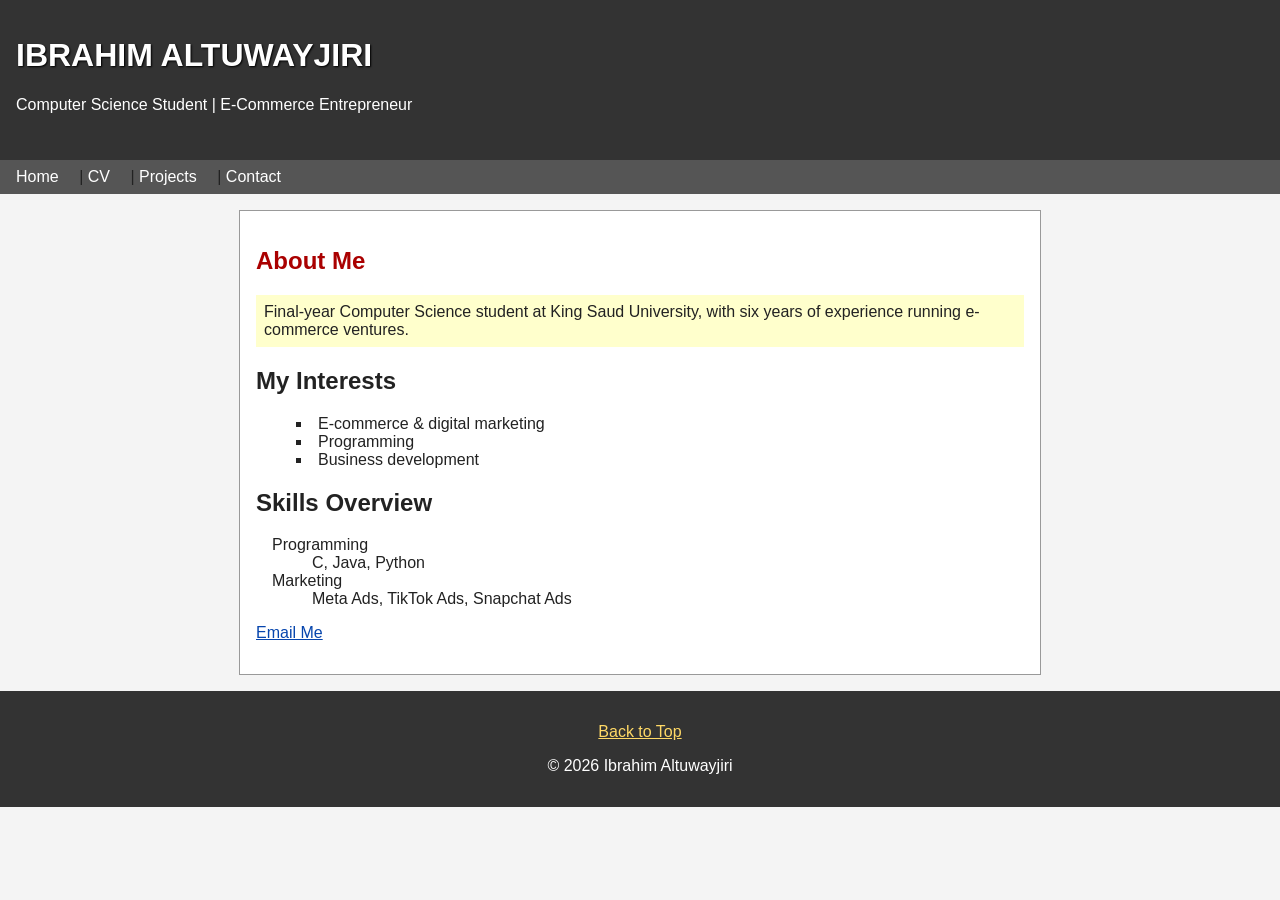
<file: index.html>
<!DOCTYPE html>
<html lang="en">
<link rel="stylesheet" href="styles.css">

<head>
    <meta charset="UTF-8">
    <title>Ibrahim Altuwayjiri - Home</title>
</head>

<body>

    <header>
        <h1 id="top">Ibrahim Altuwayjiri</h1>
        <p>Computer Science Student | E-Commerce Entrepreneur</p>
    </header>

    <nav role="navigation">
        <a href="index.html">Home</a> |
        <a href="cv.html">CV</a> |
        <a href="projects.html">Projects</a> |
        <a href="contact.html">Contact</a>
    </nav>

    <main>
        <h2 id="intro">About Me</h2>
        <p class="highlight">Final-year Computer Science student at King Saud University, with six years of experience
            running e-commerce
            ventures.</p>

        <h2>My Interests</h2>
        <ul>
            <li>E-commerce & digital marketing</li>
            <li>Programming</li>
            <li>Business development</li>
        </ul>

        <h2>Skills Overview</h2>
        <dl>
            <dt>Programming</dt>
            <dd>C, Java, Python</dd>
            <dt>Marketing</dt>
            <dd>Meta Ads, TikTok Ads, Snapchat Ads</dd>
        </dl>

        <p><a href="mailto:zxcvb1qaz2wsx@gmail.com">Email Me</a></p>
    </main>

    <footer>
        <p><a href="#top">Back to Top</a></p>
        <p>&copy; 2026 Ibrahim Altuwayjiri</p>
    </footer>

</body>

</html>
</file>
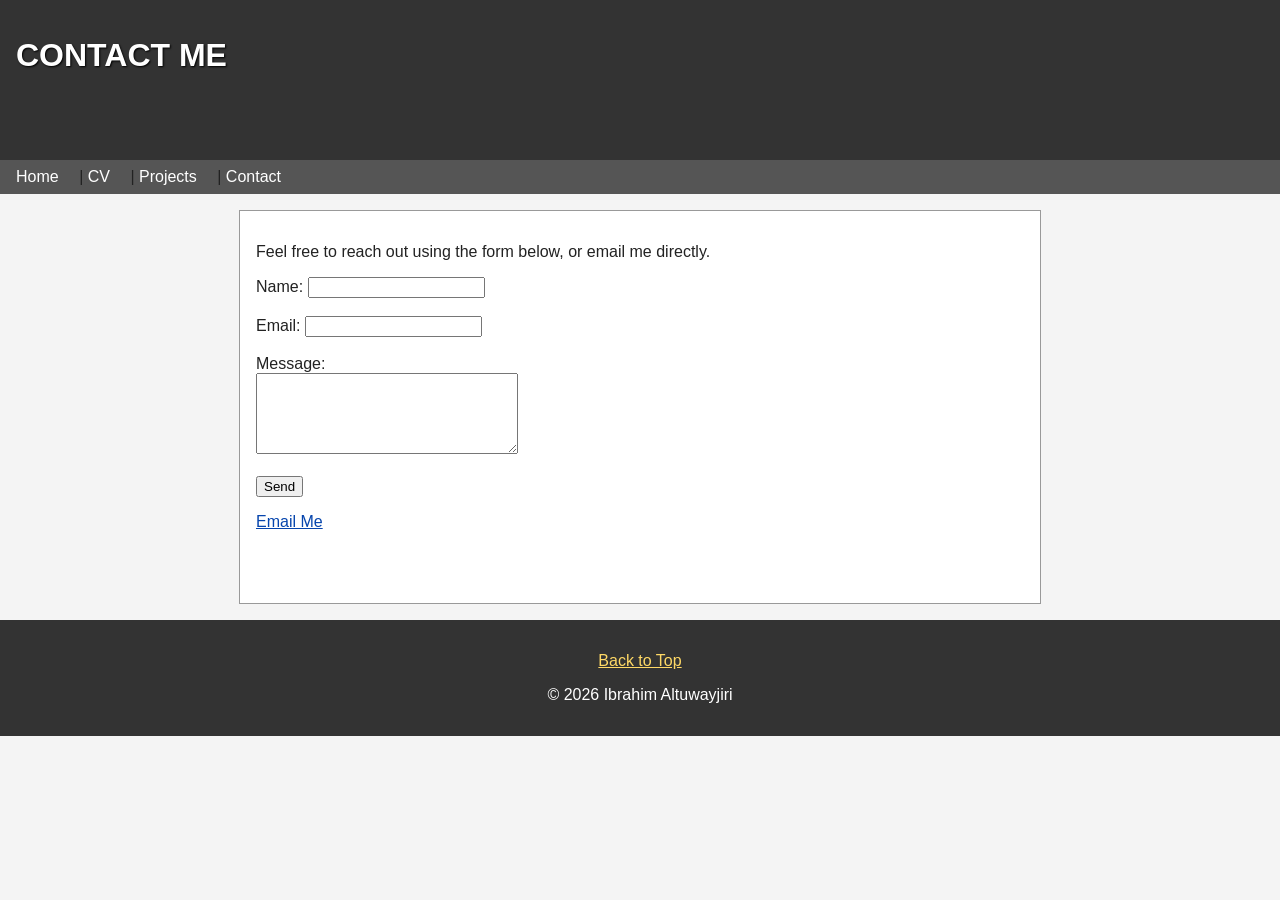
<file: contact.html>
<!DOCTYPE html>
<html lang="en">
<link rel="stylesheet" href="styles.css">

<head>
    <meta charset="UTF-8">
    <title>Ibrahim Altuwayjiri - Contact</title>
</head>

<body>

    <header>
        <h1 id="top">Contact Me</h1>
    </header>

    <nav role="navigation">
        <a href="index.html">Home</a> |
        <a href="cv.html">CV</a> |
        <a href="projects.html">Projects</a> |
        <a href="contact.html">Contact</a>
    </nav>

    <main>

        <p>Feel free to reach out using the form below, or email me directly.</p>

        <form>
            <label for="name">Name:</label>
            <input type="text" id="name" name="name"><br><br>

            <label for="email">Email:</label>
            <input type="email" id="email" name="email"><br><br>

            <label for="message">Message:</label><br>
            <textarea id="message" name="message" rows="5" cols="30"></textarea><br><br>

            <button type="submit">Send</button>
        </form>

        <p><a href="mailto:zxcvb1qaz2wsx@gmail.com">Email Me</a></p>

    </main>

    <footer>
        <p><a href="#top">Back to Top</a></p>
        <p>&copy; 2026 Ibrahim Altuwayjiri</p>
    </footer>

</body>

</html>
</file>
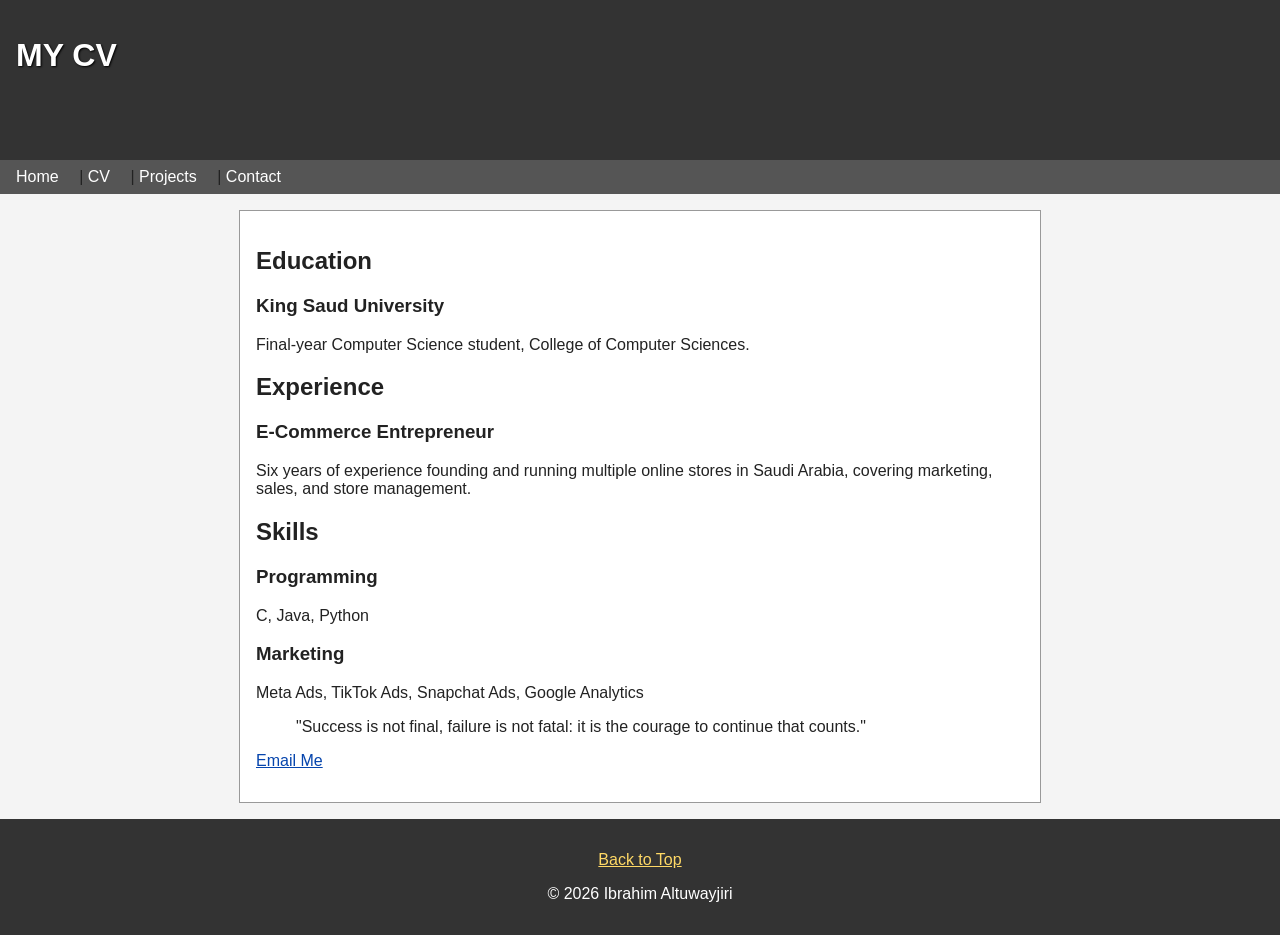
<file: cv.html>
<!DOCTYPE html>
<html lang="en">
<link rel="stylesheet" href="styles.css">

<head>
    <meta charset="UTF-8">
    <title>Ibrahim Altuwayjiri - CV</title>
</head>

<body>

    <header>
        <h1 id="top">My CV</h1>
    </header>

    <nav role="navigation">
        <a href="index.html">Home</a> |
        <a href="cv.html">CV</a> |
        <a href="projects.html">Projects</a> |
        <a href="contact.html">Contact</a>
    </nav>

    <main>

        <article>
            <h2>Education</h2>
            <section>
                <h3>King Saud University</h3>
                <p>Final-year Computer Science student, College of Computer Sciences.</p>
            </section>
        </article>

        <article>
            <h2>Experience</h2>
            <section>
                <h3>E-Commerce Entrepreneur</h3>
                <p>Six years of experience founding and running multiple online stores in Saudi Arabia, covering
                    marketing, sales, and store management.</p>
            </section>
        </article>

        <article>
            <h2>Skills</h2>
            <section>
                <h3>Programming</h3>
                <p>C, Java, Python</p>
            </section>
            <section>
                <h3>Marketing</h3>
                <p>Meta Ads, TikTok Ads, Snapchat Ads, Google Analytics</p>
            </section>
        </article>

        <blockquote>
            "Success is not final, failure is not fatal: it is the courage to continue that counts."
        </blockquote>

        <p><a href="mailto:zxcvb1qaz2wsx@gmail.com">Email Me</a></p>

    </main>

    <footer>
        <p><a href="#top">Back to Top</a></p>
        <p>&copy; 2026 Ibrahim Altuwayjiri</p>
    </footer>

</body>

</html>
</file>
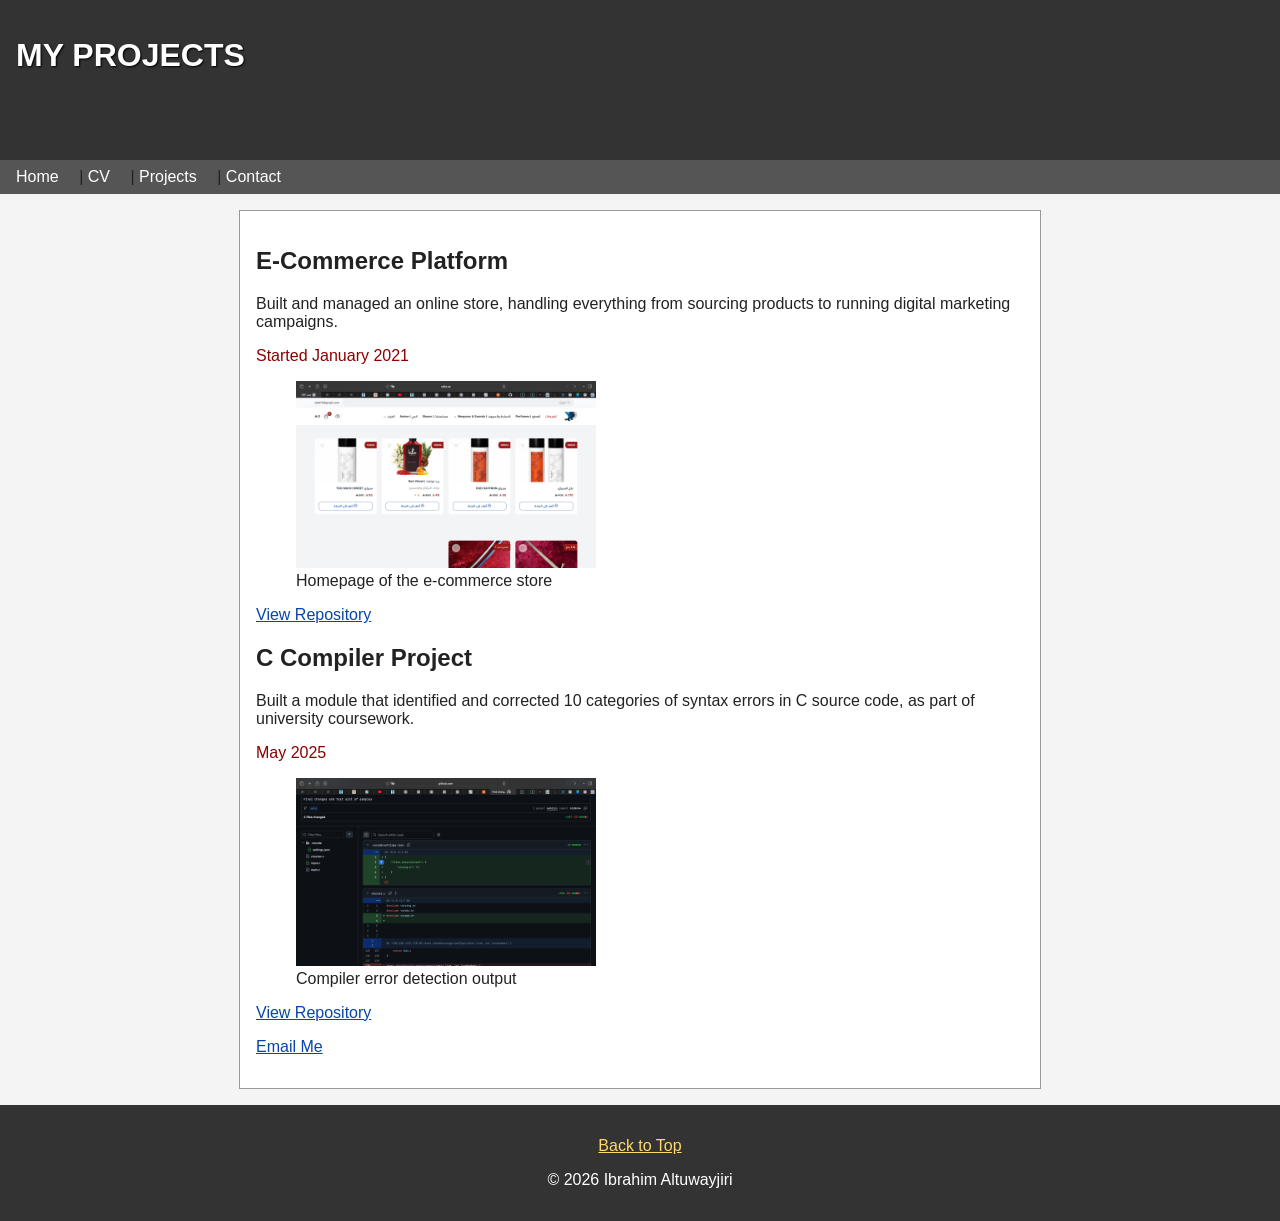
<file: projects.html>
<!DOCTYPE html>
<html lang="en">
<link rel="stylesheet" href="styles.css">

<head>
    <meta charset="UTF-8">
    <title>Ibrahim Altuwayjiri - Projects</title>
</head>

<body>

    <header>
        <h1 id="top">My Projects</h1>
    </header>

    <nav role="navigation">
        <a href="index.html">Home</a> |
        <a href="cv.html">CV</a> |
        <a href="projects.html">Projects</a> |
        <a href="contact.html">Contact</a>
    </nav>

    <main>

        <article>
            <h2>E-Commerce Platform</h2>
            <p>Built and managed an online store, handling everything from sourcing products to running digital
                marketing campaigns.</p>
            <time datetime="2021-01">Started January 2021</time>

            <figure>
                <img src="project1.jpg" alt="Screenshot of the e-commerce store homepage" width="300">
                <figcaption>Homepage of the e-commerce store</figcaption>
            </figure>

            <p><a href="https://github.com/example/project1">View Repository</a></p>
        </article>

        <article>
            <h2>C Compiler Project</h2>
            <p>Built a module that identified and corrected 10 categories of syntax errors in C source code, as part of
                university coursework.</p>
            <time datetime="2025-05">May 2025</time>

            <figure>
                <img src="project2.jpg" alt="Screenshot of the compiler output" width="300">
                <figcaption>Compiler error detection output</figcaption>
            </figure>

            <p><a href="https://github.com/example/project2">View Repository</a></p>
        </article>

        <p><a href="mailto:zxcvb1qaz2wsx@gmail.com">Email Me</a></p>

    </main>

    <footer>
        <p><a href="#top">Back to Top</a></p>
        <p>&copy; 2026 Ibrahim Altuwayjiri</p>
    </footer>

</body>

</html>
</file>
<file: styles.css>
/* HW3 - styles.css */

body {
    font-family: Arial, Helvetica, sans-serif;
    background-color: #f4f4f4;
    color: #222222;
    margin: 0;
}

header {
    background-color: #333333;
    color: white;
    padding: 1rem;
    height: 8rem;
}

h1 {
    font-size: 2rem;
    text-transform: uppercase;
    text-shadow: 1px 1px 2px black;
}

h2 {
    font-size: 1.5rem;
    font-weight: bold;
    text-align: left;
}

p {
    font-size: 1em;
    font-style: normal;
}

ul {
    list-style-type: square;
    list-style-position: inside;
}

ol {
    list-style-type: decimal;
    list-style-position: outside;
}

dl {
    margin: 1rem;
}

a {
    color: #0645ad;
}

nav {
    background-color: #555555;
    padding: 0.5rem 1rem;
}

nav a {
    color: white;
    text-decoration: none;
    margin-right: 1rem;
}

main {
    width: 60vw;
    min-height: 40vh;
    margin: 1rem auto;
    padding: 1rem;
    border: 1px solid #999999;
    background-color: white;
}

footer {
    background-color: #333333;
    color: white;
    text-align: center;
    padding: 1rem;
}

footer a {
    color: #ffd966;
}

.highlight {
    background-color: #ffffcc;
    padding: 0.5rem;
}

#intro {
    color: #aa0000;
}

/* the last rule wins, so time will be dark red */
time {
    color: blue;
}

time {
    color: darkred;
}
</file>
